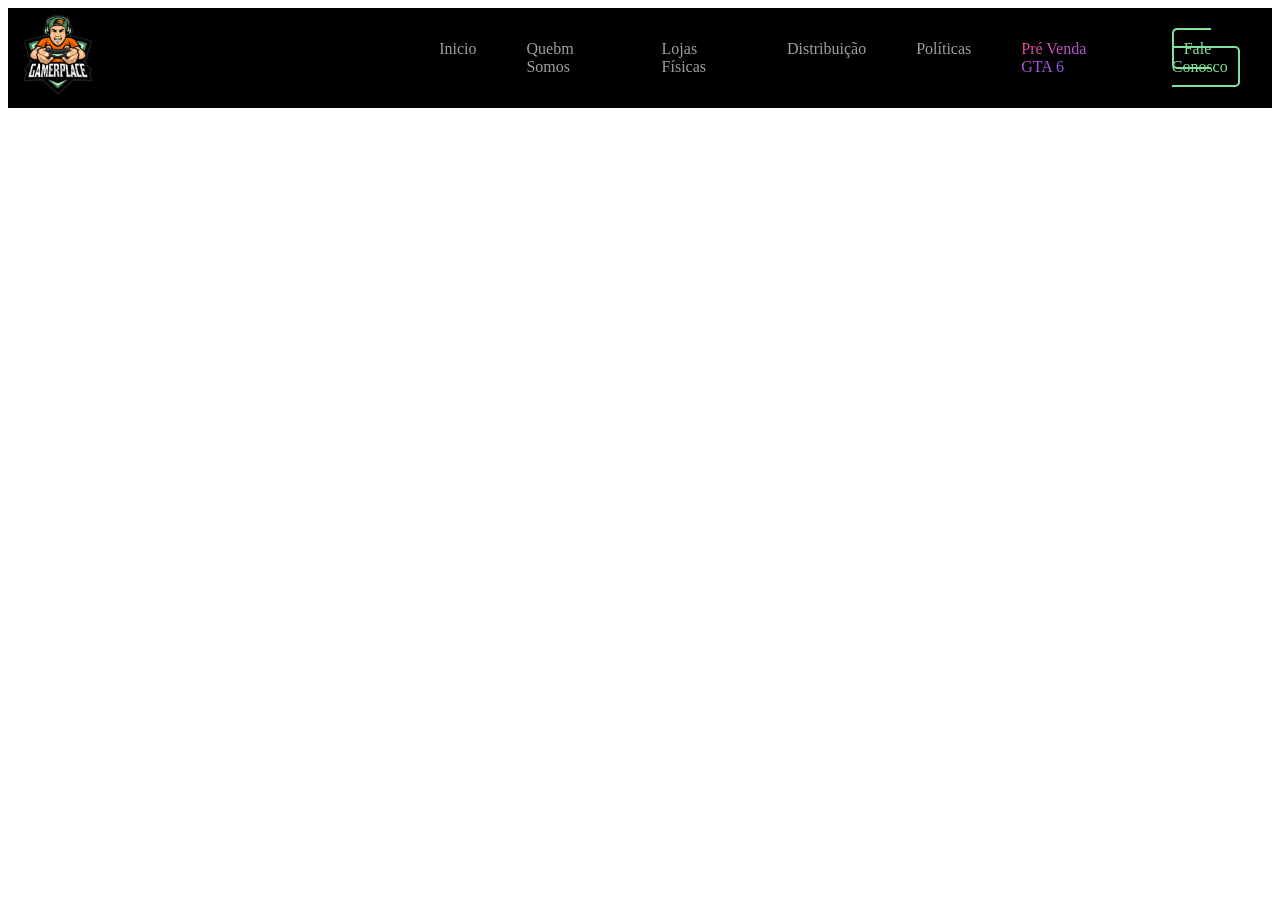
<file: Index.html>
<!DOCTYPE html>
<html lang="pt-br">

<head>
    <meta charset="UTF-8">
    <meta name="viewport" content="width=device-width, initial-scale=1.0">
    <title>Document</title>
    <link rel="stylesheet" href="style.css">
</head>

<body>
    <header>

        <div class="logo">
            <img src="marca-Gamerplace.png" alt="" id="logo">


            <h1>GAMERPLACE</h1>
        </div>
            <nav>
                <ul id="lista"> >


                    <li> <a href=""> Inicio </a> </li>
                    <li> <a href=""> Quebm Somos</a></li>
                    <li> <a href=""> Lojas Físicas</a></li>
                    <li> <a href=""> Distribuição </a></li>
                    <li> <a href=""> Políticas</a></li>
                    <li> <a href="" id="gta-6"> Pré Venda GTA 6</a></li>
                    <li> <a href="" id="botao"> Fale Conosco</a></li>




                </ul>
            </nav>

        
    </header>
    <main></main>
    <footer></footer>
</body>

</html>
</file>
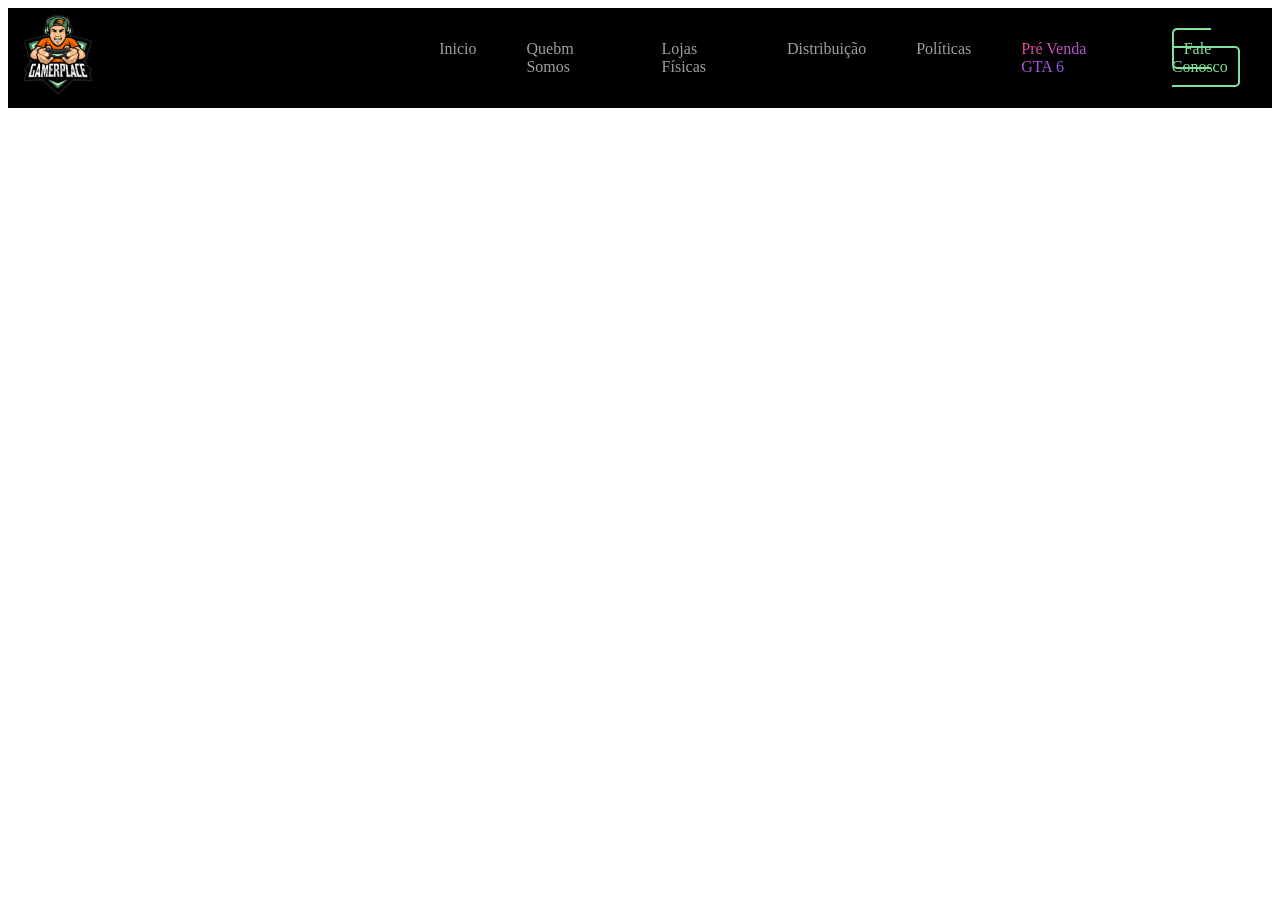
<file: index.html>
<!DOCTYPE html>
<html lang="pt-br">

<head>
    <meta charset="UTF-8">
    <meta name="viewport" content="width=device-width, initial-scale=1.0">
    <title>Document</title>
    <link rel="stylesheet" href="style.css">
</head>

<body>
    <header>

        <div class="logo">
            <img src="marca-Gamerplace.png" alt="" id="logo">


            <h1>GAMERPLACE</h1>
        </div>
            <nav>
                <ul id="lista"> >


                    <li> <a href=""> Inicio </a> </li>
                    <li> <a href=""> Quebm Somos</a></li>
                    <li> <a href=""> Lojas Físicas</a></li>
                    <li> <a href=""> Distribuição </a></li>
                    <li> <a href=""> Políticas</a></li>
                    <li> <a href="" id="gta-6"> Pré Venda GTA 6</a></li>
                    <li> <a href="" id="botao"> Fale Conosco</a></li>




                </ul>
            </nav>

        
    </header>
    <main></main>
    <footer></footer>
</body>

</html>
</file>
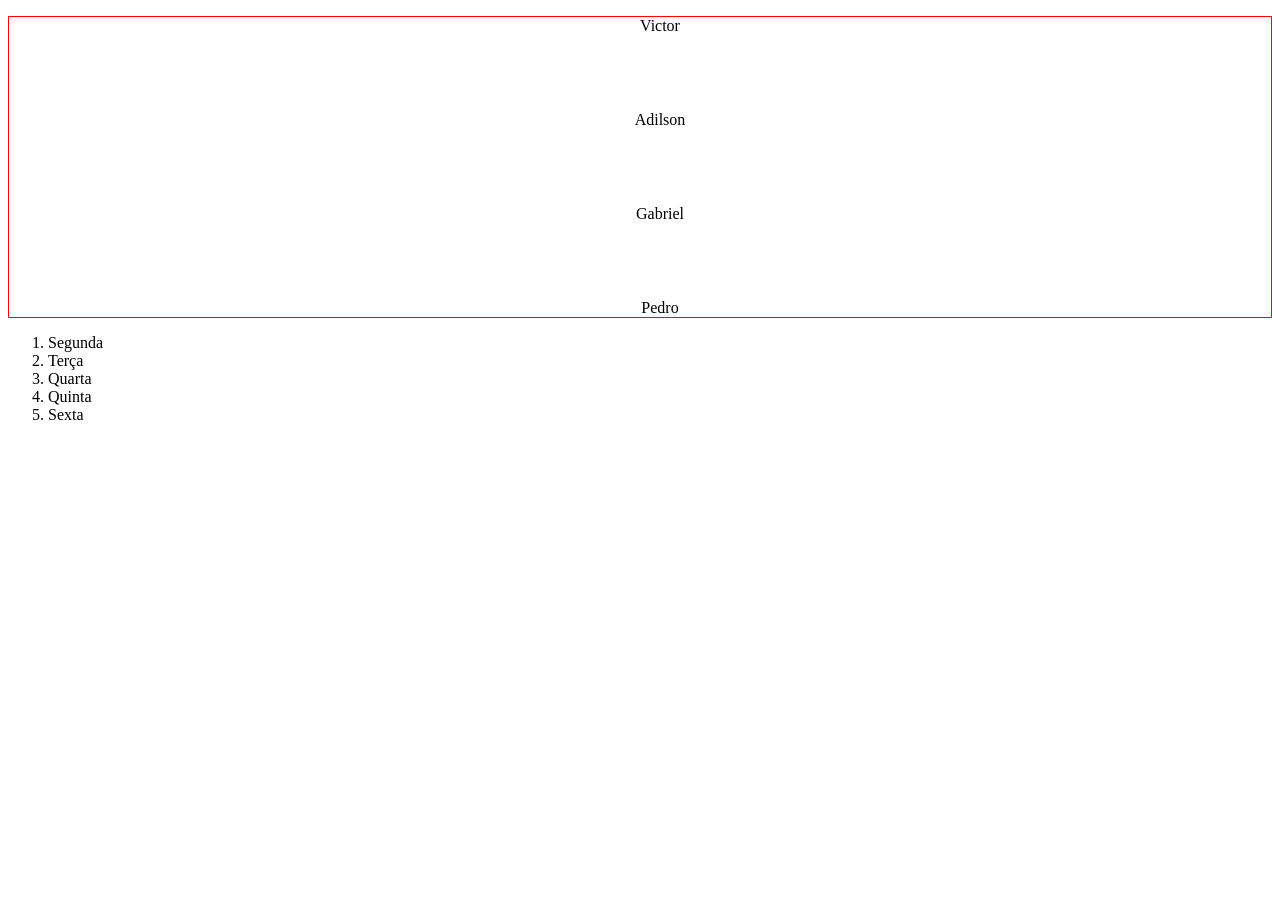
<file: lista.html>
<!DOCTYPE html>
<html lang="pt-br">
<head>
    <meta charset="UTF-8">
    <meta name="viewport" content="width=device-width, initial-scale=1.0">
    <title>Document</title>
    <style>
         ul{

            list-style-type: none;
            display: flex;
            flex-direction: column;
            height: 300px;
            
            /* Alinha os elementos no eixo principal que foi definido no flex direction. Por padrão ele vem como row(linha) */
            /*Flex-start  - Alinha os elementos no inicio do conteiner
            */
            /* Center = Alinhas os elementos no centro do conteiner */
            /* Flex-end: no final
            space-between - entre os elementos
            space-arond - espaço ao redor
            space-evenly - um espaço maior ao redor
            space-around - espaço ao redor
            */ 
            justify-content: space-between;
            align-items: center;
            border: 1px solid red;


            padding-inline-end: 1;
            /*gap: 50px;
            */
            
         }



    </style>
</head>
<body>
    

    <ul>
       <li>Victor</li>
       <li>Adilson</li>
       <li>Gabriel</li>
       <li>Pedro</li>



    </ul>
    <ol>
       <li>Segunda</li>
       <li>Terça</li>
       <li>Quarta</li>
       <li>Quinta</li>
       <li>Sexta</li>  
    </ol>
    
</body>
</html>
</file>
<file: style.css>
#logo{
    width: 100px;
    
   
} 

 header{
        /* border: 2px solid black; */
        display: flex;
        background-color: black;
        justify-content: space-between;
        gap: 1px;

    }
    .logo{
        /* border: 2px solid blue; */
        display: flex;
        font-family: fantasy;


    }
    nav{
        /* border: 2px solid orange ; */
        display: flex;
        align-items: center;
    }
 ul{
    display: flex;
 }
#lista{
    display: flex;
    gap: 50px;
    list-style-type: none;
    /* border: 1px solid black ; */
   
}
 
 a{
        color: #9f9f9f;
       text-decoration: none;
    }
    #botao{
        border: 2px solid  #82e09b;
        padding: 10px;
        color: #82e09b;
        border-radius: 5px;
    }
    #botao:hover{
        background-color: #82e09b;
        color: black;
    }

    #gta-6{
        background-image: linear-gradient(135deg, #ec4899 0%, #8b5cf6);
        color: transparent;
        background-clip: text;
        
    }
</file>
